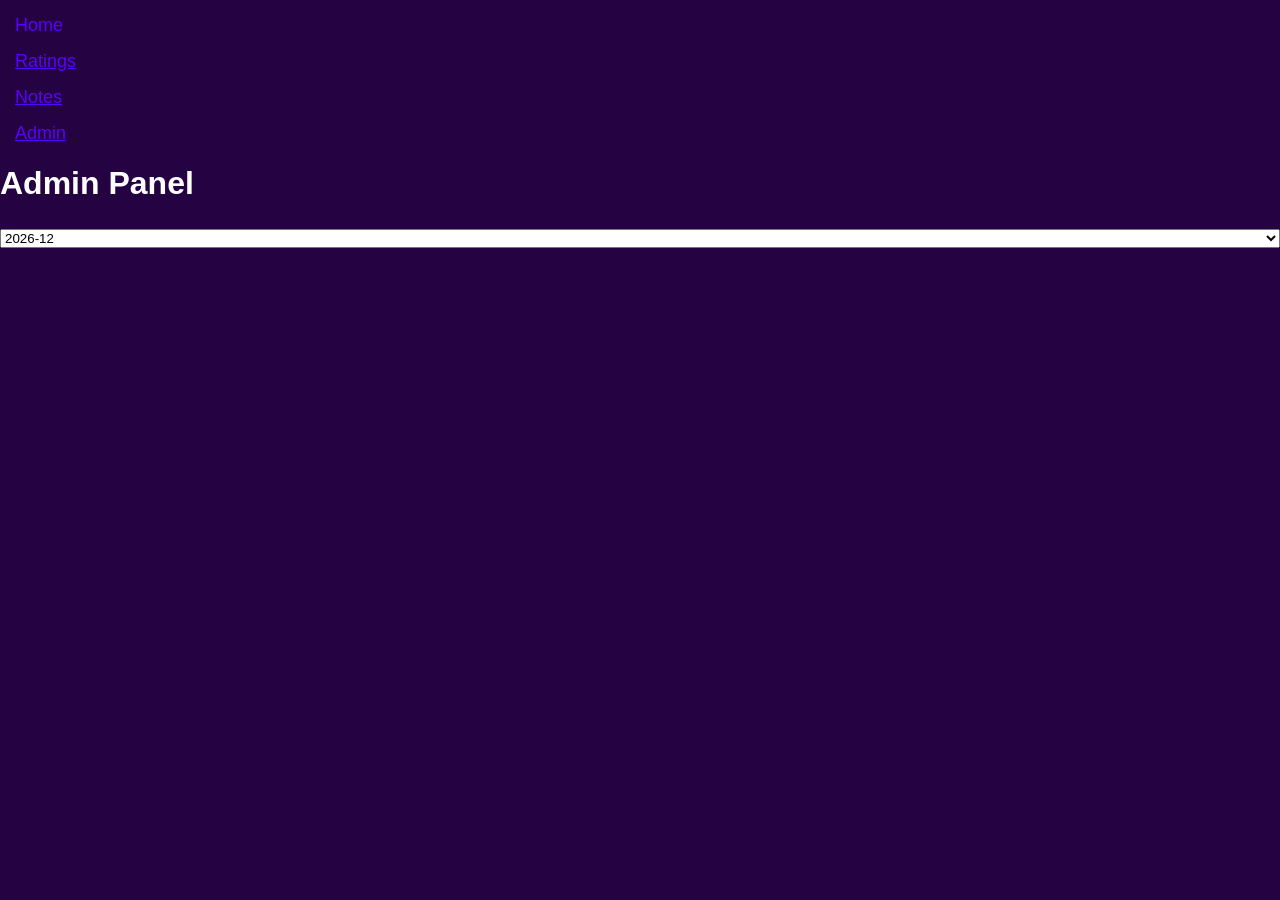
<file: public/admin.html>
<!DOCTYPE html>
<html>
<head>
<link rel="stylesheet" href="style.css">
</head>
<body class="app">

<div class="nav">
  <a id="homeLink">Home</a>
  <a id="ratingsLink">Ratings</a>
  <a id="notesLink">Notes</a>
  <a id="adminLink">Admin</a>
</div>

<h1>Admin Panel</h1>

<select id="monthSelect"></select>

<div id="adminPanel"></div>

<script src="app.js"></script>

<script>
function buildMonthOptions() {
  const select = document.getElementById("monthSelect");
  const current = new Date();
  select.innerHTML = Array.from({ length: 12 }, (_, i) => {
    const date = new Date(current.getFullYear(), current.getMonth() - i, 1);
    return `<option value="${date.getFullYear()}-${String(date.getMonth() + 1).padStart(2, "0")}">${date.getFullYear()}-${String(date.getMonth() + 1).padStart(2, "0")}</option>`;
  }).join("");
}

document.addEventListener("DOMContentLoaded", () => {
  buildMonthOptions();
  document.getElementById("monthSelect").addEventListener("change", loadAdmin);
  loadAdmin();
});

async function loadAdmin() {
  const month = document.getElementById("monthSelect").value;

  const ratings = await post("getRatingsByMonth", { month });
  const notes = await post("getNotesByMonth", { month });

  const panel = document.getElementById("adminPanel");

  panel.innerHTML = `
    <h2>Ratings</h2>
    <pre>${JSON.stringify(ratings, null, 2)}</pre>

    <h2>Notes</h2>
    <pre>${JSON.stringify(notes, null, 2)}</pre>
  `;
}
</script>

</body>
</html>
</file>
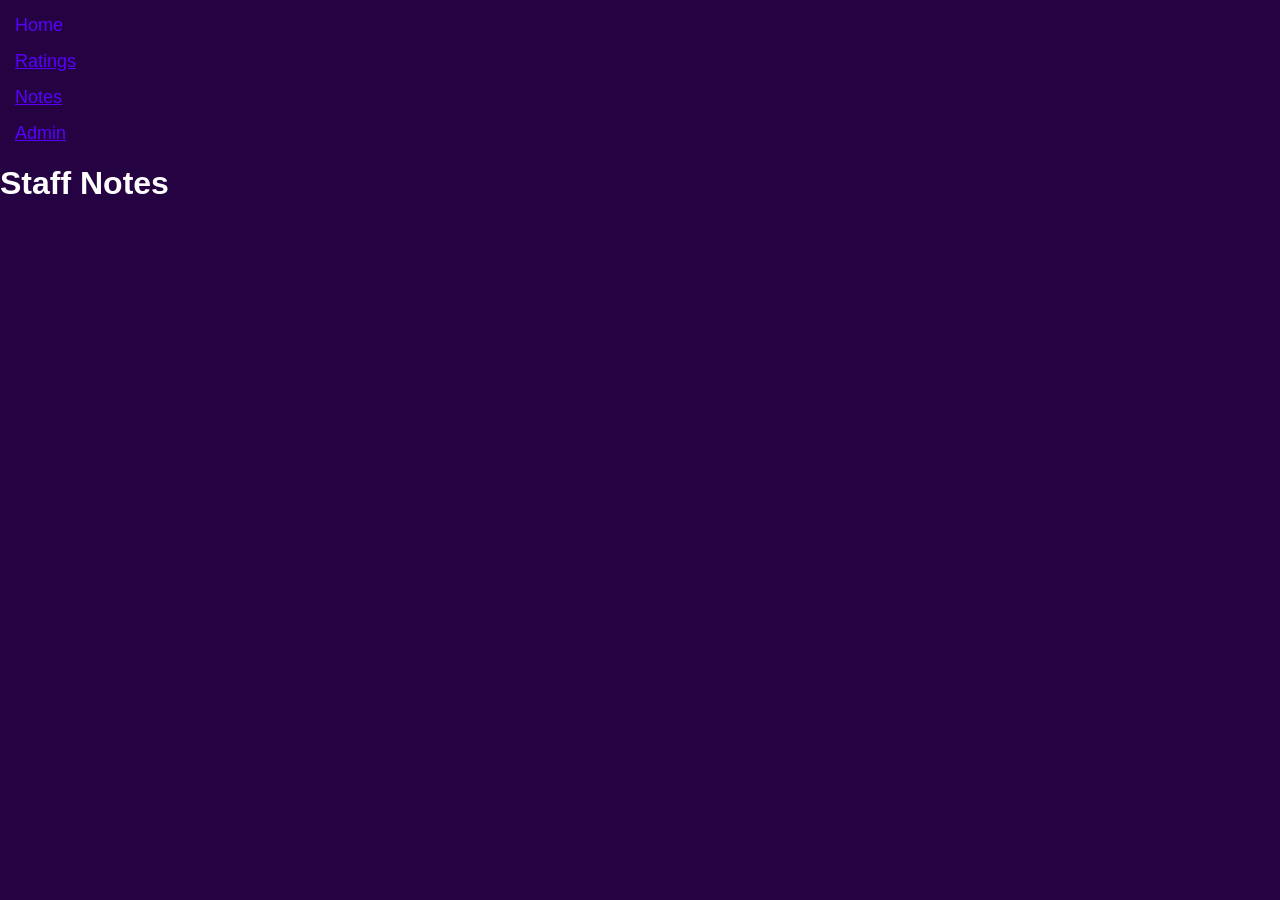
<file: public/notes.html>
<!DOCTYPE html>
<html>
<head>
<link rel="stylesheet" href="style.css">
</head>
<body class="app">

<div class="nav">
  <a id="homeLink">Home</a>
  <a id="ratingsLink">Ratings</a>
  <a id="notesLink">Notes</a>
  <a id="adminLink">Admin</a>
</div>

<h1>Staff Notes</h1>

<div id="notesList"></div>

<script src="app.js"></script>
</body>
</html>
</file>
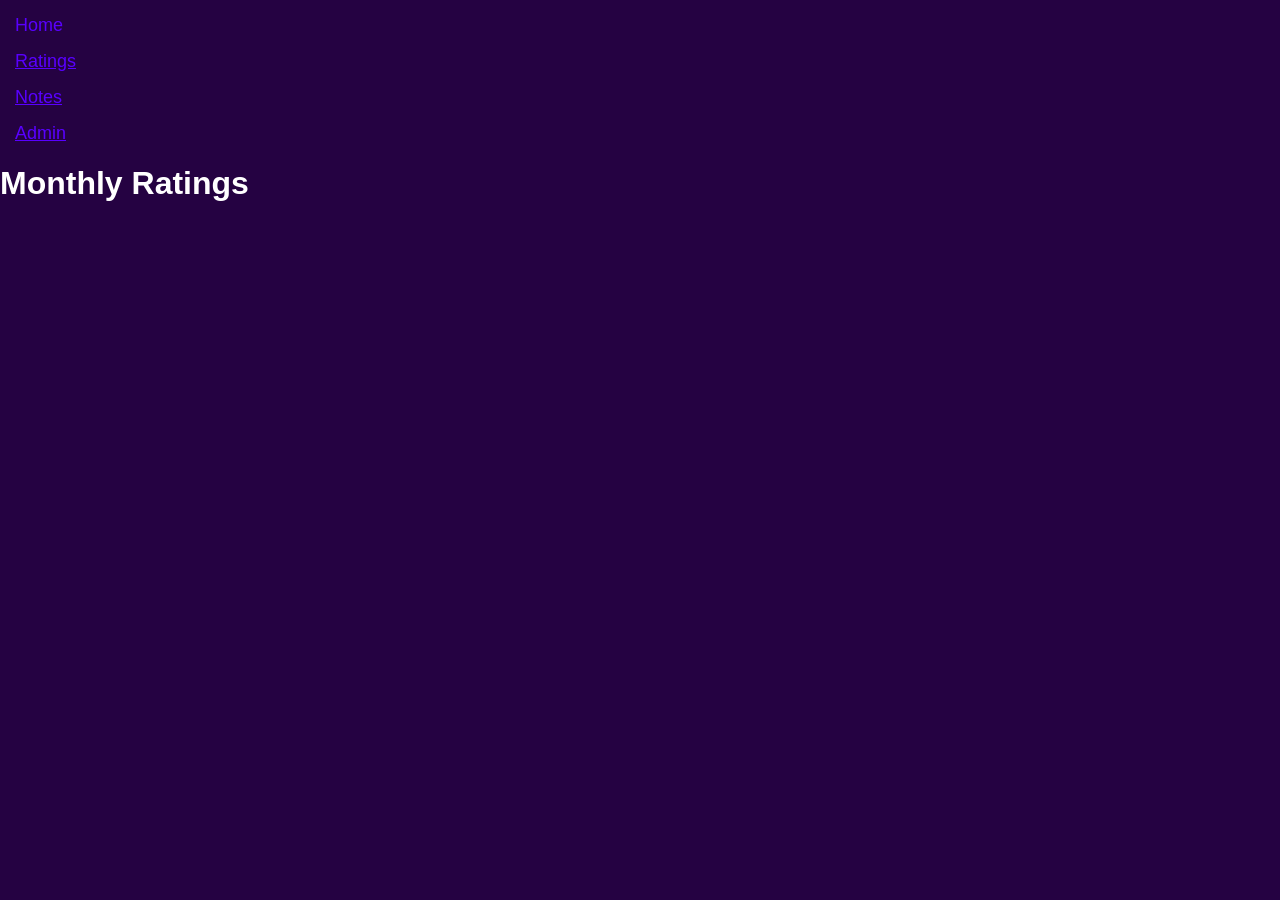
<file: public/ratings.html>
<!DOCTYPE html>
<html>
<head>
<link rel="stylesheet" href="style.css">
</head>
<body class="app">

<div class="nav">
  <a id="homeLink">Home</a>
  <a id="ratingsLink">Ratings</a>
  <a id="notesLink">Notes</a>
  <a id="adminLink">Admin</a>
</div>

<h1>Monthly Ratings</h1>

<div id="staffList"></div>

<script src="app.js"></script>
</body>
</html>
</file>
<file: public/style.css>
body {
  background: #250242;
  color: white;
  font-family: Arial;
  margin: 0;
}

.header {
  text-align: center;
  padding: 20px;
}

.header img {
  width: 120px;
  border-radius: 50%;
}

.container {
  text-align: center;
  margin-top: 40px;
}

a {
  display: block;
  margin: 15px;
  font-size: 18px;
  color: rgb(89, 0, 255);
  cursor: pointer;
}

.list {
  padding: 20px;
}

.card {
  background: #10052e;
  padding: 15px;
  margin-bottom: 15px;
  border-radius: 10px;
}

.card img {
  width: 50px;
  border-radius: 50%;
}

select, textarea {
  width: 100%;
  margin-top: 5px;
}

button {
  margin: 20px;
  padding: 10px 20px;
}
</file>
